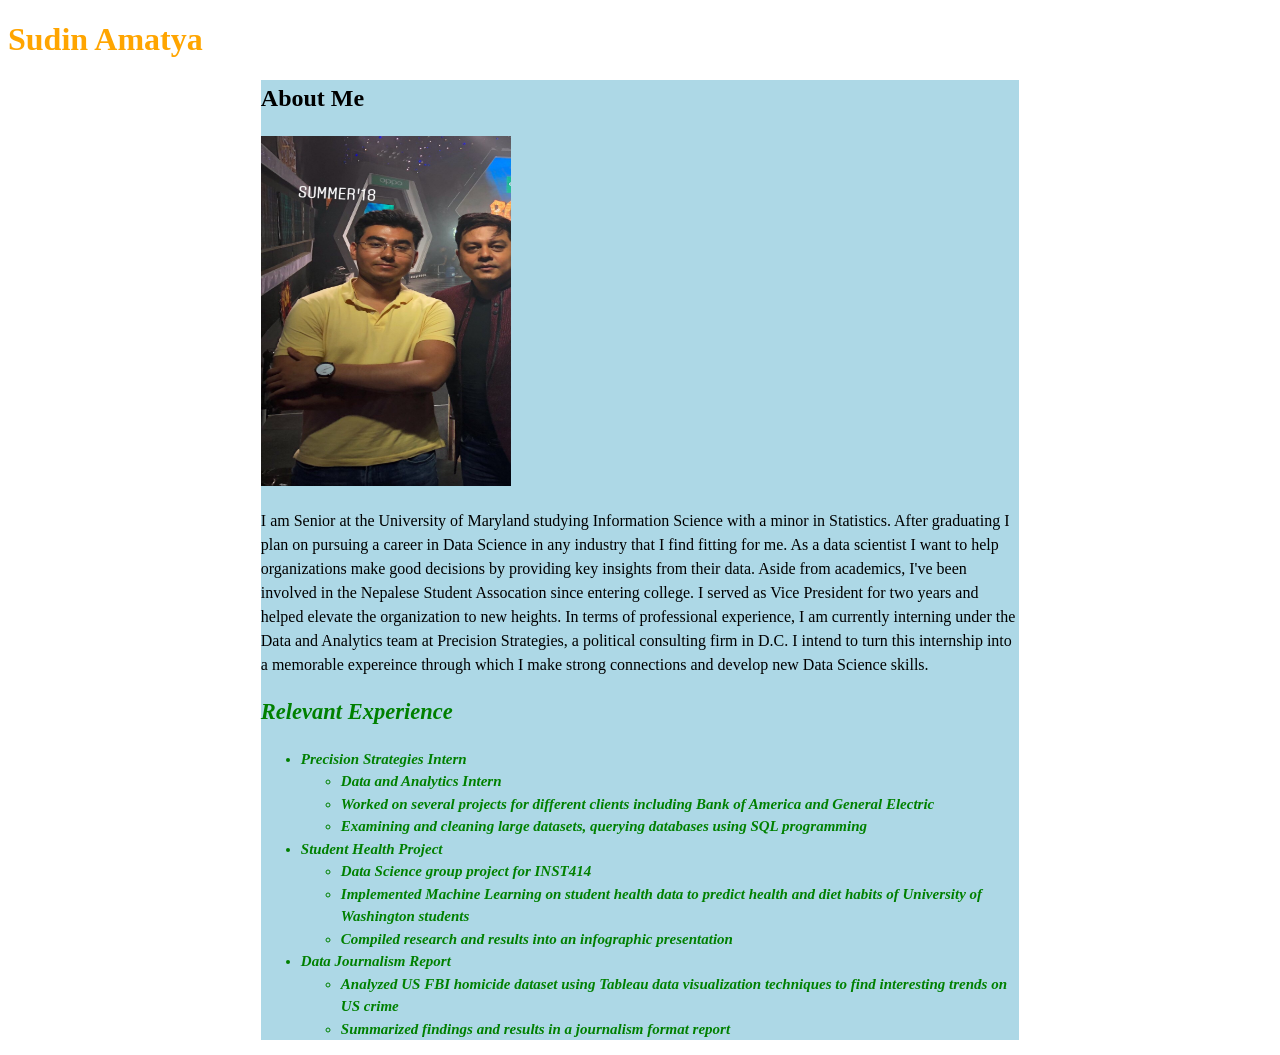
<file: index.html>
<!DOCTYPE html>
<html>
<head>
<title>MyResume</title>
<link rel="stylesheet" href="styles.css" />
</head>

    
<body>

<div id="name">
  <h1 style="color:orange;">Sudin Amatya</h1>



<div class="background">
  <div class="aboutme">
  <h2>About Me</h2>
  <img class ="img" src= "MyPic.jpg" alt="Me">
  <p>	I am Senior at the University of Maryland studying Information Science with a minor in Statistics. 
     After graduating I plan on pursuing a career in Data Science in any industry that I find fitting for me. 
     As a data scientist I want to help organizations make good decisions by providing key insights from their data. 
     Aside from academics, I've been involved in the Nepalese Student Assocation since entering college. I served as Vice President
	for two years and helped elevate the organization to new heights. In terms of professional experience, I am currently 
	interning under the Data and Analytics team at Precision Strategies, a political consulting firm in D.C. I intend to 
	turn this internship into a memorable expereince through which I make strong connections and develop new Data Science skills.</p>
  </div>
  <div class="work">
  <h2>Relevant Experience</h2>
	
  <ul>
    <li>Precision Strategies Intern</li>
	<ul>
          <li>Data and Analytics Intern </li>
          <li>Worked on several projects for different clients including Bank of America and General Electric</li>
	  <li>Examining and cleaning large datasets, querying databases using SQL programming</li>
        </ul>
    <li>Student Health Project</li>
        <ul>
          <li>Data Science group project for INST414</li>
          <li>Implemented Machine Learning on student health data to predict health and diet habits of University of Washington students</li>
	  <li>Compiled research and results into an infographic presentation</li>
        </ul>
  
    <li>Data Journalism Report</li>
	 <ul>
          <li>Analyzed US FBI homicide dataset using Tableau data visualization techniques to find interesting trends on US crime</li>
          <li>Summarized findings and results in a journalism format report</li>
        </ul>
  </ul>
  
  
  </div>
</body>
</html>
</file>
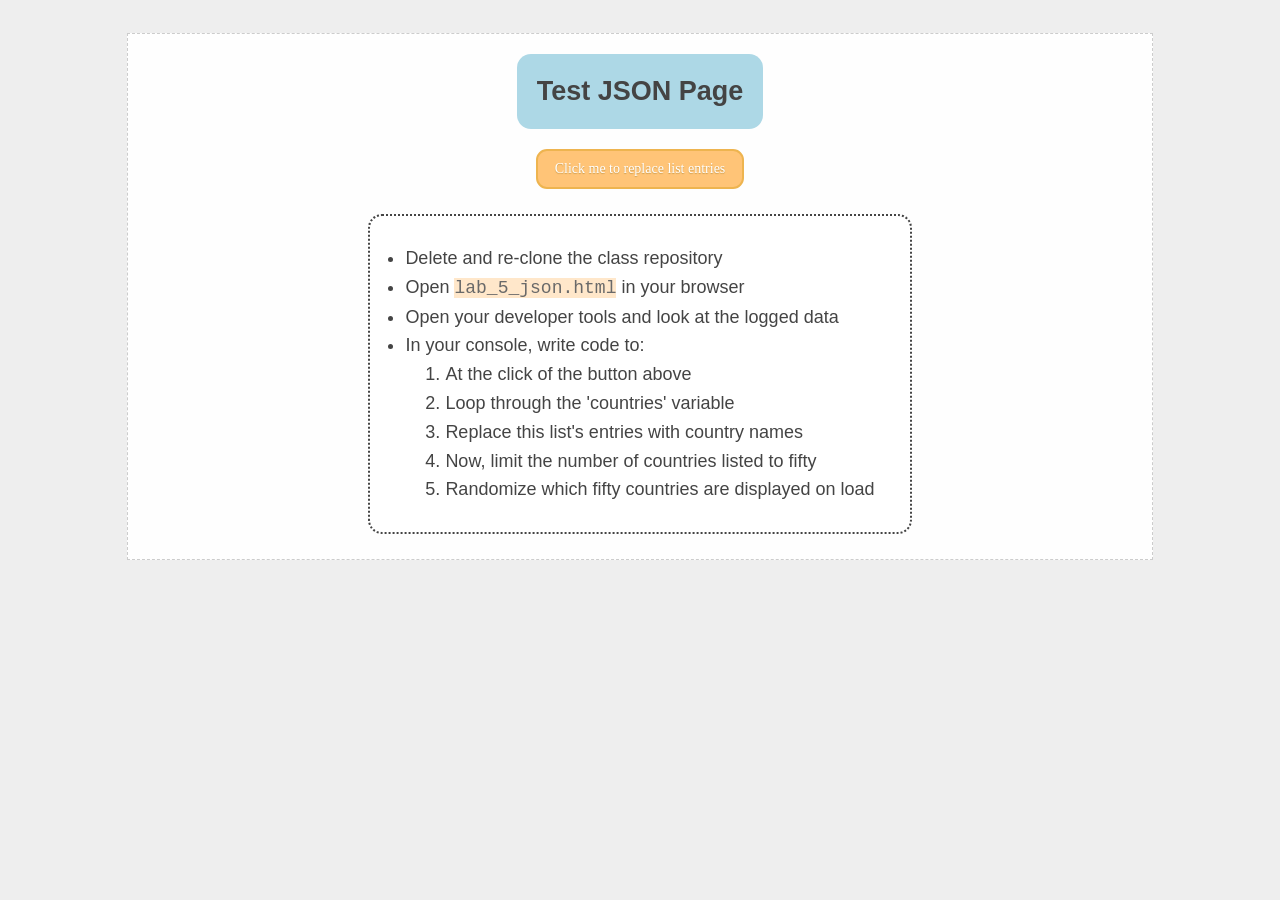
<file: lab_5/index.html>
<!DOCTYPE html>
<html lang="en">

<head>
  <title>Test JSON page</title>
  <link rel="stylesheet" type="text/css" href="./lab_styles.css">
</head>

<body>
  <div class="container">
    <div class="wrapper">
      <div class="header">Test JSON page</div>
      <!-- <button class="button" onclick="loadData()">Load Some JSON</button> -->
      <button class="button" onclick="console.log('You haven\'t written a function yet!');">Click me to replace list entries</button>
      <div class="content">
        <ul class="instructions">
          <li>Delete and re-clone the class repository</li>
          <li>Open <span class="code">lab_5_json.html</span> in your browser</li>
          <li>Open your developer tools and look at the logged data</li>
          <li>In your console, write code to:
            <ol>
              <li>At the click of the button above</li>
              <li>Loop through the 'countries' variable</li>
              <li>Replace this list's entries with country names</li>
              <li>Now, limit the number of countries listed to fifty</li>
              <li>Randomize which fifty countries are displayed on load</li>
            </ol>
          </li>
        </ul>
      </div>
      <div class="footer"></div>
    </div>
  </div>
  <script>
    /* N.B. - For your lab, use the variable "countries" now available on the window space */
    const countries = [
      { "name": "Afghanistan", "code": "AF" },
      { "name": "Åland Islands", "code": "AX" },
      { "name": "Albania", "code": "AL" },
      { "name": "Algeria", "code": "DZ" },
      { "name": "American Samoa", "code": "AS" },
      { "name": "Andorra", "code": "AD" },
      { "name": "Angola", "code": "AO" },
      { "name": "Anguilla", "code": "AI" },
      { "name": "Antarctica", "code": "AQ" },
      { "name": "Antigua and Barbuda", "code": "AG" },
      { "name": "Argentina", "code": "AR" },
      { "name": "Armenia", "code": "AM" },
      { "name": "Aruba", "code": "AW" },
      { "name": "Australia", "code": "AU" },
      { "name": "Austria", "code": "AT" },
      { "name": "Azerbaijan", "code": "AZ" },
      { "name": "Bahamas", "code": "BS" },
      { "name": "Bahrain", "code": "BH" },
      { "name": "Bangladesh", "code": "BD" },
      { "name": "Barbados", "code": "BB" },
      { "name": "Belarus", "code": "BY" },
      { "name": "Belgium", "code": "BE" },
      { "name": "Belize", "code": "BZ" },
      { "name": "Benin", "code": "BJ" },
      { "name": "Bermuda", "code": "BM" },
      { "name": "Bhutan", "code": "BT" },
      { "name": "Bolivia", "code": "BO" },
      { "name": "Bosnia and Herzegovina", "code": "BA" },
      { "name": "Botswana", "code": "BW" },
      { "name": "Bouvet Island", "code": "BV" },
      { "name": "Brazil", "code": "BR" },
      { "name": "British Indian Ocean Territory", "code": "IO" },
      { "name": "Brunei Darussalam", "code": "BN" },
      { "name": "Bulgaria", "code": "BG" },
      { "name": "Burkina Faso", "code": "BF" },
      { "name": "Burundi", "code": "BI" },
      { "name": "Cambodia", "code": "KH" },
      { "name": "Cameroon", "code": "CM" },
      { "name": "Canada", "code": "CA" },
      { "name": "Cape Verde", "code": "CV" },
      { "name": "Cayman Islands", "code": "KY" },
      { "name": "Central African Republic", "code": "CF" },
      { "name": "Chad", "code": "TD" },
      { "name": "Chile", "code": "CL" },
      { "name": "China", "code": "CN" },
      { "name": "Christmas Island", "code": "CX" },
      { "name": "Cocos (Keeling) Islands", "code": "CC" },
      { "name": "Colombia", "code": "CO" },
      { "name": "Comoros", "code": "KM" },
      { "name": "Congo", "code": "CG" },
      { "name": "Congo, The Democratic Republic of the", "code": "CD" },
      { "name": "Cook Islands", "code": "CK" },
      { "name": "Costa Rica", "code": "CR" },
      { "name": "Cote D`Ivoire", "code": "CI" },
      { "name": "Croatia", "code": "HR" },
      { "name": "Cuba", "code": "CU" },
      { "name": "Cyprus", "code": "CY" },
      { "name": "Czech Republic", "code": "CZ" },
      { "name": "Denmark", "code": "DK" },
      { "name": "Djibouti", "code": "DJ" },
      { "name": "Dominica", "code": "DM" },
      { "name": "Dominican Republic", "code": "DO" },
      { "name": "Ecuador", "code": "EC" },
      { "name": "Egypt", "code": "EG" },
      { "name": "El Salvador", "code": "SV" },
      { "name": "Equatorial Guinea", "code": "GQ" },
      { "name": "Eritrea", "code": "ER" },
      { "name": "Estonia", "code": "EE" },
      { "name": "Ethiopia", "code": "ET" },
      { "name": "Falkland Islands (Malvinas)", "code": "FK" },
      { "name": "Faroe Islands", "code": "FO" },
      { "name": "Fiji", "code": "FJ" },
      { "name": "Finland", "code": "FI" },
      { "name": "France", "code": "FR" },
      { "name": "French Guiana", "code": "GF" },
      { "name": "French Polynesia", "code": "PF" },
      { "name": "French Southern Territories", "code": "TF" },
      { "name": "Gabon", "code": "GA" },
      { "name": "Gambia", "code": "GM" },
      { "name": "Georgia", "code": "GE" },
      { "name": "Germany", "code": "DE" },
      { "name": "Ghana", "code": "GH" },
      { "name": "Gibraltar", "code": "GI" },
      { "name": "Greece", "code": "GR" },
      { "name": "Greenland", "code": "GL" },
      { "name": "Grenada", "code": "GD" },
      { "name": "Guadeloupe", "code": "GP" },
      { "name": "Guam", "code": "GU" },
      { "name": "Guatemala", "code": "GT" },
      { "name": "Guernsey", "code": "GG" },
      { "name": "Guinea", "code": "GN" },
      { "name": "Guinea-Bissau", "code": "GW" },
      { "name": "Guyana", "code": "GY" },
      { "name": "Haiti", "code": "HT" },
      { "name": "Heard Island and Mcdonald Islands", "code": "HM" },
      { "name": "Holy See (Vatican City State)", "code": "VA" },
      { "name": "Honduras", "code": "HN" },
      { "name": "Hong Kong", "code": "HK" },
      { "name": "Hungary", "code": "HU" },
      { "name": "Iceland", "code": "IS" },
      { "name": "India", "code": "IN" },
      { "name": "Indonesia", "code": "ID" },
      { "name": "Iran, Islamic Republic Of", "code": "IR" },
      { "name": "Iraq", "code": "IQ" },
      { "name": "Ireland", "code": "IE" },
      { "name": "Isle of Man", "code": "IM" },
      { "name": "Israel", "code": "IL" },
      { "name": "Italy", "code": "IT" },
      { "name": "Jamaica", "code": "JM" },
      { "name": "Japan", "code": "JP" },
      { "name": "Jersey", "code": "JE" },
      { "name": "Jordan", "code": "JO" },
      { "name": "Kazakhstan", "code": "KZ" },
      { "name": "Kenya", "code": "KE" },
      { "name": "Kiribati", "code": "KI" },
      { "name": "Korea, Democratic People'S Republic of", "code": "KP" },
      { "name": "Korea, Republic of", "code": "KR" },
      { "name": "Kuwait", "code": "KW" },
      { "name": "Kyrgyzstan", "code": "KG" },
      { "name": "Lao People'S Democratic Republic", "code": "LA" },
      { "name": "Latvia", "code": "LV" },
      { "name": "Lebanon", "code": "LB" },
      { "name": "Lesotho", "code": "LS" },
      { "name": "Liberia", "code": "LR" },
      { "name": "Libyan Arab Jamahiriya", "code": "LY" },
      { "name": "Liechtenstein", "code": "LI" },
      { "name": "Lithuania", "code": "LT" },
      { "name": "Luxembourg", "code": "LU" },
      { "name": "Macao", "code": "MO" },
      { "name": "Macedonia, The Former Yugoslav Republic of", "code": "MK" },
      { "name": "Madagascar", "code": "MG" },
      { "name": "Malawi", "code": "MW" },
      { "name": "Malaysia", "code": "MY" },
      { "name": "Maldives", "code": "MV" },
      { "name": "Mali", "code": "ML" },
      { "name": "Malta", "code": "MT" },
      { "name": "Marshall Islands", "code": "MH" },
      { "name": "Martinique", "code": "MQ" },
      { "name": "Mauritania", "code": "MR" },
      { "name": "Mauritius", "code": "MU" },
      { "name": "Mayotte", "code": "YT" },
      { "name": "Mexico", "code": "MX" },
      { "name": "Micronesia, Federated States of", "code": "FM" },
      { "name": "Moldova, Republic of", "code": "MD" },
      { "name": "Monaco", "code": "MC" },
      { "name": "Mongolia", "code": "MN" },
      { "name": "Montserrat", "code": "MS" },
      { "name": "Morocco", "code": "MA" },
      { "name": "Mozambique", "code": "MZ" },
      { "name": "Myanmar", "code": "MM" },
      { "name": "Namibia", "code": "NA" },
      { "name": "Nauru", "code": "NR" },
      { "name": "Nepal", "code": "NP" },
      { "name": "Netherlands", "code": "NL" },
      { "name": "Netherlands Antilles", "code": "AN" },
      { "name": "New Caledonia", "code": "NC" },
      { "name": "New Zealand", "code": "NZ" },
      { "name": "Nicaragua", "code": "NI" },
      { "name": "Niger", "code": "NE" },
      { "name": "Nigeria", "code": "NG" },
      { "name": "Niue", "code": "NU" },
      { "name": "Norfolk Island", "code": "NF" },
      { "name": "Northern Mariana Islands", "code": "MP" },
      { "name": "Norway", "code": "NO" },
      { "name": "Oman", "code": "OM" },
      { "name": "Pakistan", "code": "PK" },
      { "name": "Palau", "code": "PW" },
      { "name": "Palestinian Territory, Occupied", "code": "PS" },
      { "name": "Panama", "code": "PA" },
      { "name": "Papua New Guinea", "code": "PG" },
      { "name": "Paraguay", "code": "PY" },
      { "name": "Peru", "code": "PE" },
      { "name": "Philippines", "code": "PH" },
      { "name": "Pitcairn", "code": "PN" },
      { "name": "Poland", "code": "PL" },
      { "name": "Portugal", "code": "PT" },
      { "name": "Puerto Rico", "code": "PR" },
      { "name": "Qatar", "code": "QA" },
      { "name": "Reunion", "code": "RE" },
      { "name": "Romania", "code": "RO" },
      { "name": "Russian Federation", "code": "RU" },
      { "name": "RWANDA", "code": "RW" },
      { "name": "Saint Helena", "code": "SH" },
      { "name": "Saint Kitts and Nevis", "code": "KN" },
      { "name": "Saint Lucia", "code": "LC" },
      { "name": "Saint Pierre and Miquelon", "code": "PM" },
      { "name": "Saint Vincent and the Grenadines", "code": "VC" },
      { "name": "Samoa", "code": "WS" },
      { "name": "San Marino", "code": "SM" },
      { "name": "Sao Tome and Principe", "code": "ST" },
      { "name": "Saudi Arabia", "code": "SA" },
      { "name": "Senegal", "code": "SN" },
      { "name": "Serbia and Montenegro", "code": "CS" },
      { "name": "Seychelles", "code": "SC" },
      { "name": "Sierra Leone", "code": "SL" },
      { "name": "Singapore", "code": "SG" },
      { "name": "Slovakia", "code": "SK" },
      { "name": "Slovenia", "code": "SI" },
      { "name": "Solomon Islands", "code": "SB" },
      { "name": "Somalia", "code": "SO" },
      { "name": "South Africa", "code": "ZA" },
      { "name": "South Georgia and the South Sandwich Islands", "code": "GS" },
      { "name": "Spain", "code": "ES" },
      { "name": "Sri Lanka", "code": "LK" },
      { "name": "Sudan", "code": "SD" },
      { "name": "Suriname", "code": "SR" },
      { "name": "Svalbard and Jan Mayen", "code": "SJ" },
      { "name": "Swaziland", "code": "SZ" },
      { "name": "Sweden", "code": "SE" },
      { "name": "Switzerland", "code": "CH" },
      { "name": "Syrian Arab Republic", "code": "SY" },
      { "name": "Taiwan, Province of China", "code": "TW" },
      { "name": "Tajikistan", "code": "TJ" },
      { "name": "Tanzania, United Republic of", "code": "TZ" },
      { "name": "Thailand", "code": "TH" },
      { "name": "Timor-Leste", "code": "TL" },
      { "name": "Togo", "code": "TG" },
      { "name": "Tokelau", "code": "TK" },
      { "name": "Tonga", "code": "TO" },
      { "name": "Trinidad and Tobago", "code": "TT" },
      { "name": "Tunisia", "code": "TN" },
      { "name": "Turkey", "code": "TR" },
      { "name": "Turkmenistan", "code": "TM" },
      { "name": "Turks and Caicos Islands", "code": "TC" },
      { "name": "Tuvalu", "code": "TV" },
      { "name": "Uganda", "code": "UG" },
      { "name": "Ukraine", "code": "UA" },
      { "name": "United Arab Emirates", "code": "AE" },
      { "name": "United Kingdom", "code": "GB" },
      { "name": "United States", "code": "US" },
      { "name": "United States Minor Outlying Islands", "code": "UM" },
      { "name": "Uruguay", "code": "UY" },
      { "name": "Uzbekistan", "code": "UZ" },
      { "name": "Vanuatu", "code": "VU" },
      { "name": "Venezuela", "code": "VE" },
      { "name": "Viet Nam", "code": "VN" },
      { "name": "Virgin Islands, British", "code": "VG" },
      { "name": "Virgin Islands, U.S.", "code": "VI" },
      { "name": "Wallis and Futuna", "code": "WF" },
      { "name": "Western Sahara", "code": "EH" },
      { "name": "Yemen", "code": "YE" },
      { "name": "Zambia", "code": "ZM" },
      { "name": "Zimbabwe", "code": "ZW" }
    ]
    console.log("List of countries in the world", countries);
  </script>
</body>

</html>
</file>
<file: styles.css>
.name {
      background-color: black;
      color:orange;
      margin: auto;	
    }
    
    .background{
        background-color: lightblue;
        width: 60%;
	line-height: 1.5;
        
	margin: auto;
    }   
     
    .img {
       	height: 350px;
 	width: 250px;	
    
    }

    .work {    
	line-height: 1.5;
	font-style: italic;
	font-size: 15px;
	font-weight: bold;
	color: green;
     }
</file>
<file: lab_5/lab_styles.css>
/* Set document default styles for text */
body {
  line-height: 1.6;
  font-size: 18px;
  color: #444;
  padding: 0 10px;
  background: #eee;
}

h1,
h2,
h3 {
  line-height: 1.2
}

/* End document default styles */
.code {
  background-color: rgb(255, 231, 202);
  font-family: 'Courier New', Courier, monospace;
  color: dimgrey;
}

.container {
  position: absolute;
  right: 0;
  left: 0;
  display: flex;
  justify-content: center;
  align-items: flex-start;
  font-family: Helvetica, Geneva, Tahoma, sans-serif;
}

.wrapper {
  min-height: 100%;
  display: flex;
  width: 80%;
  justify-content: flex-start;
  align-items: center;
  flex-wrap: wrap;
  flex-direction: column;
  background: #fefefe;
  border: 1px dashed #ccc;
  margin: 25px;

}

.wrapper div {
  border-radius: 14px;
}

.header {
  margin: 20px 50px;
  padding: 0 20px;
  min-height: 75px;
  background: lightblue;
  display: flex;
  align-items: center;
  justify-content: center;
  font-weight: bold;
  font-size: 1.5em;
  text-transform: capitalize;
  flex-wrap: nowrap;
}

.instructions {
  padding: 0 25px;
  list-style: disc;
}

.content {
  background: #fff;
  border: 2px dotted #444;
  flex-grow: 2;
  flex: 0 0 200px;
  padding: 10px;
  overflow-wrap: break-word;
  margin: 25px 50px;
}

.button {
  background-color: #ffc477;
  -moz-border-radius: 11px;
  -webkit-border-radius: 11px;
  border-radius: 11px;
  border: 2px solid #eeb44f;
  display: inline-block;
  cursor: pointer;
  color: #ffffff;
  font-family: Verdana;
  font-size: 14px;
  padding: 10px 17px;
  text-decoration: none;
  text-shadow: 0px 1px 1px #cc9f52;
}

.button:hover {
  background-color: coral;
  border: 2px solid rgb(216, 91, 46);
}

.button:active {
  position: relative;
  top: 1px;
}
</file>
